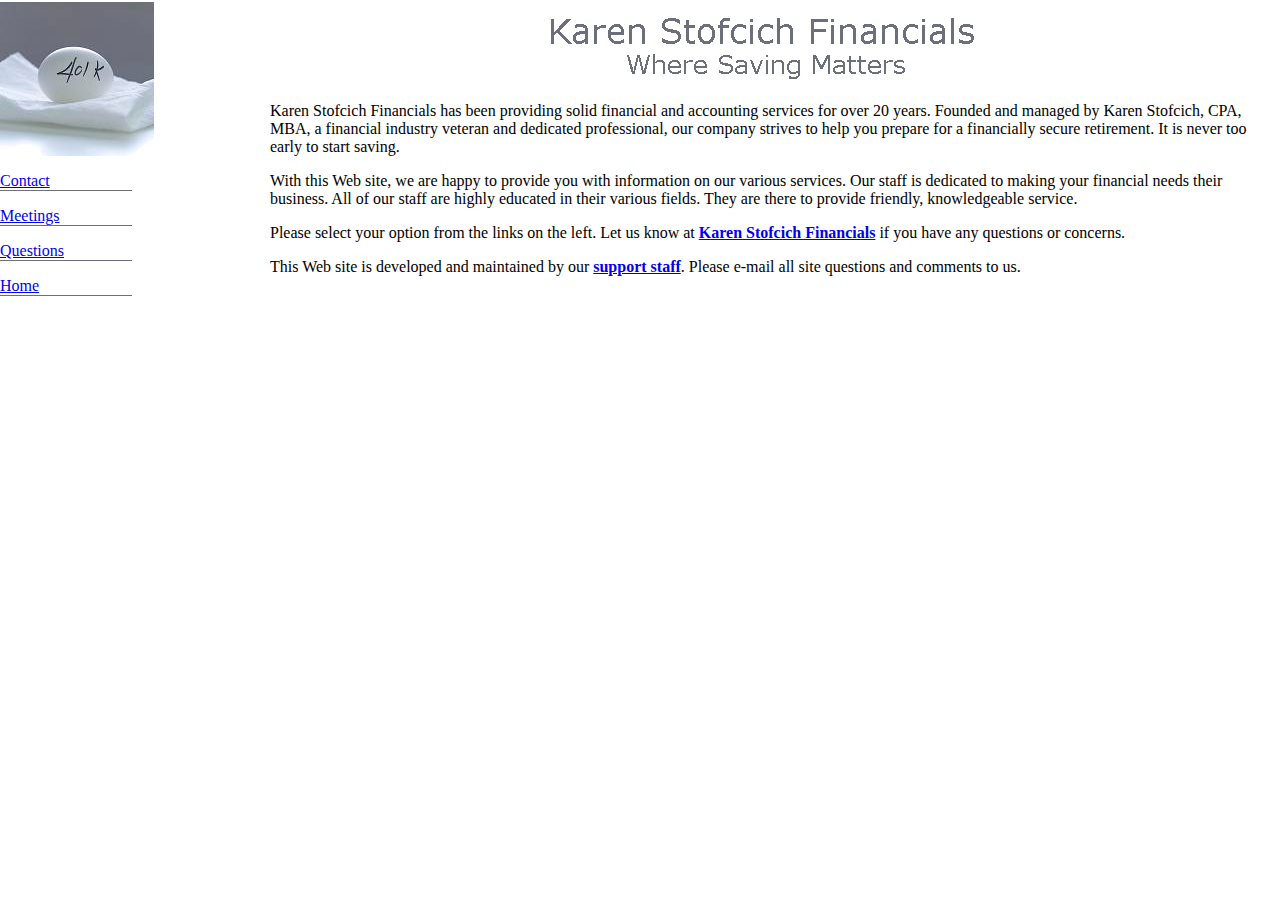
<file: index.html>
<!DOCTYPE html
   PUBLIC "-//W3C//DTD XHTML 1.0 Frameset//EN"
   "http://www.w3.org/TR/xhtml1/DTD/xhtml1-frameset.dtd">

<html xmlns="http://www.w3.org/1999/xhtml" xml:lang="en" lang="en">
<head>
<meta http-equiv="Content-Type" content="text/html;charset=utf-8" />
<title>Karen Stofcich Financials</title>
</head>
<frameset cols="20%,80%*"> 
  <frame name="menu" src="menu.html" marginwidth="0" marginheight="2" frameborder="0" />
  <frame name="win-main" src="welcome.html" marginwidth="10" marginheight="10" frameborder="0"
  <frame name="win-main" src="question.html" marginwidth="10" marginheight="10" frameborder="0"/>


</frameset>
</html>
</file>
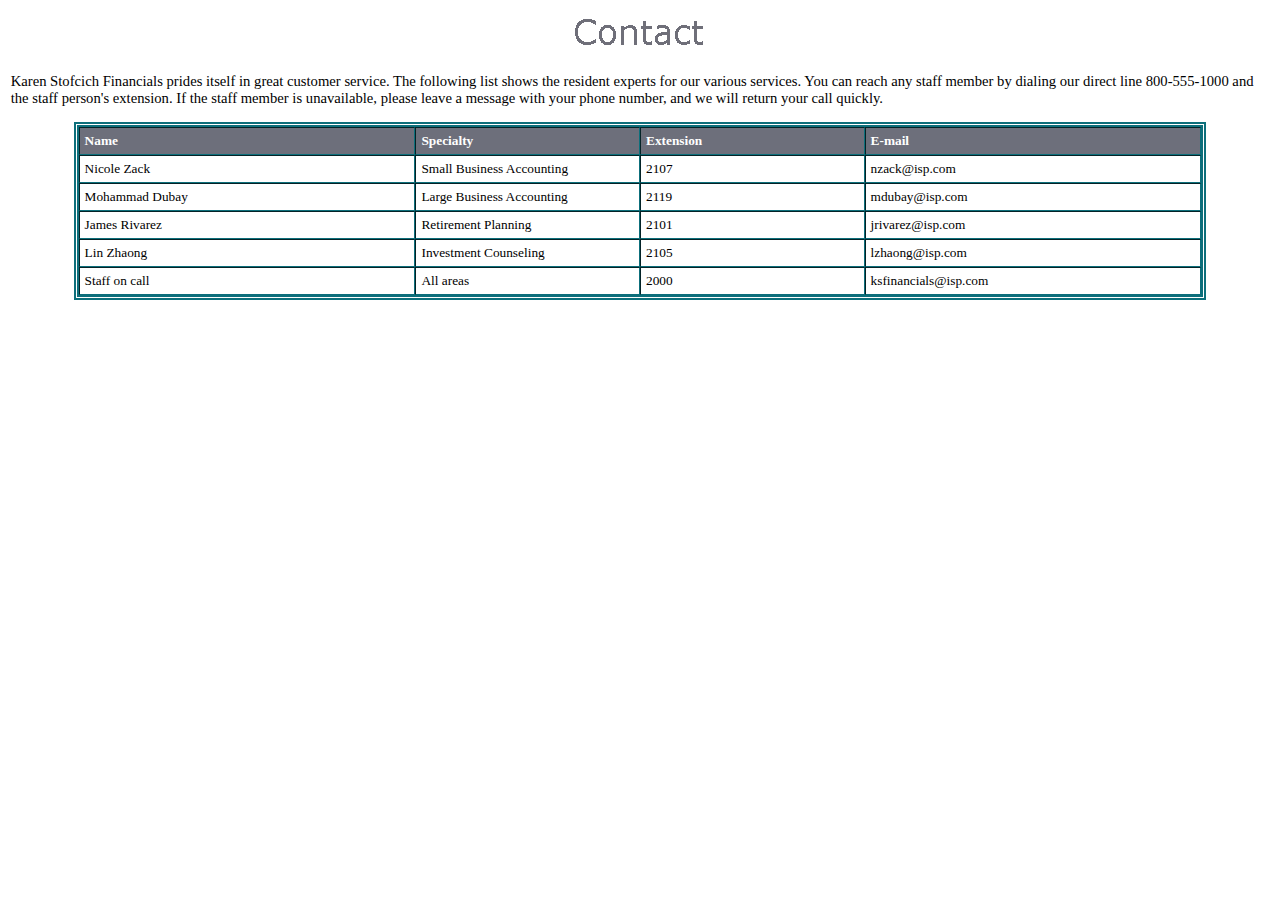
<file: contact.html>
<!DOCTYPE html
   PUBLIC "-//W3C//DTD XHTML 1.0 Transitional//EN"
   "http://www.w3.org/TR/xhtml1/DTD/xhtml1-transitional.dtd">

<html xmlns="http://www.w3.org/1999/xhtml" xml:lang="en" lang="en">
<head>
<meta http-equiv="Content-Type" content="text/html;charset=utf-8" />
<title>Karen Stofcich Financials Contact</title>

<link rel="stylesheet" type="text/css" href="styles1.css" /><!--Insert link statement here -->

</head>
<body>
<center><img src="img_contact.gif" width="165" height="48" alt="Contact logo" /></center>
<p>Karen Stofcich Financials prides itself in great customer service. The following list 
shows the resident experts for our various services. You can reach any staff member 
by dialing our direct line 800-555-1000 and the staff person's extension. If the staff 
member is unavailable, please leave a message with your phone number, and we will return 
your call quickly.</p>

<table border="5" align="center" cellpadding="5" cellspacing="0" width="90%">
  <tr> 
    <th width="30%">Name</th>
    <th width="20%">Specialty</th>
    <th width="20%">Extension</th>
    <th width="30%">E-mail</th>
  </tr>

  <tr> 
    <td width="30%">Nicole Zack</td>
    <td width="20%">Small Business Accounting</td>
    <td width="20%">2107</td>
    <td width="30%"><a href="mailto:nzack@isp.com">nzack@isp.com</a></td>
  </tr>

  <tr>
    <td width="30%">Mohammad Dubay</td>
    <td width="20%">Large Business Accounting</td>
    <td width="20%">2119</td>
    <td width="30%"><a href="mailto:mdubay@isp.com">mdubay@isp.com</a></td>
  </tr>

  <tr>
    <td width="30%">James Rivarez</td>
    <td width="20%">Retirement Planning</td>
    <td width="20%">2101</td>
    <td width="30%"><a href="mailto:jrivarez@isp.com">jrivarez@isp.com</a></td>
  </tr>
 
  <tr> 
    <td width="30%">Lin Zhaong</td>
    <td width="20%">Investment Counseling</td>
    <td width="20%">2105</td>
    <td width="30%"><a href="mailto:lzhaong@isp.com">lzhaong@isp.com</a></td>
  </tr>

  <tr> 
    <td width="30%">Staff on call</td>
    <td width="20%">All areas</td>
    <td width="20%">2000</td>
    <td width="30%"><a href="mailto:ksfinancials@isp.com">ksfinancials@isp.com</a></td>
  </tr>

</table>
</body>
</html>
</file>
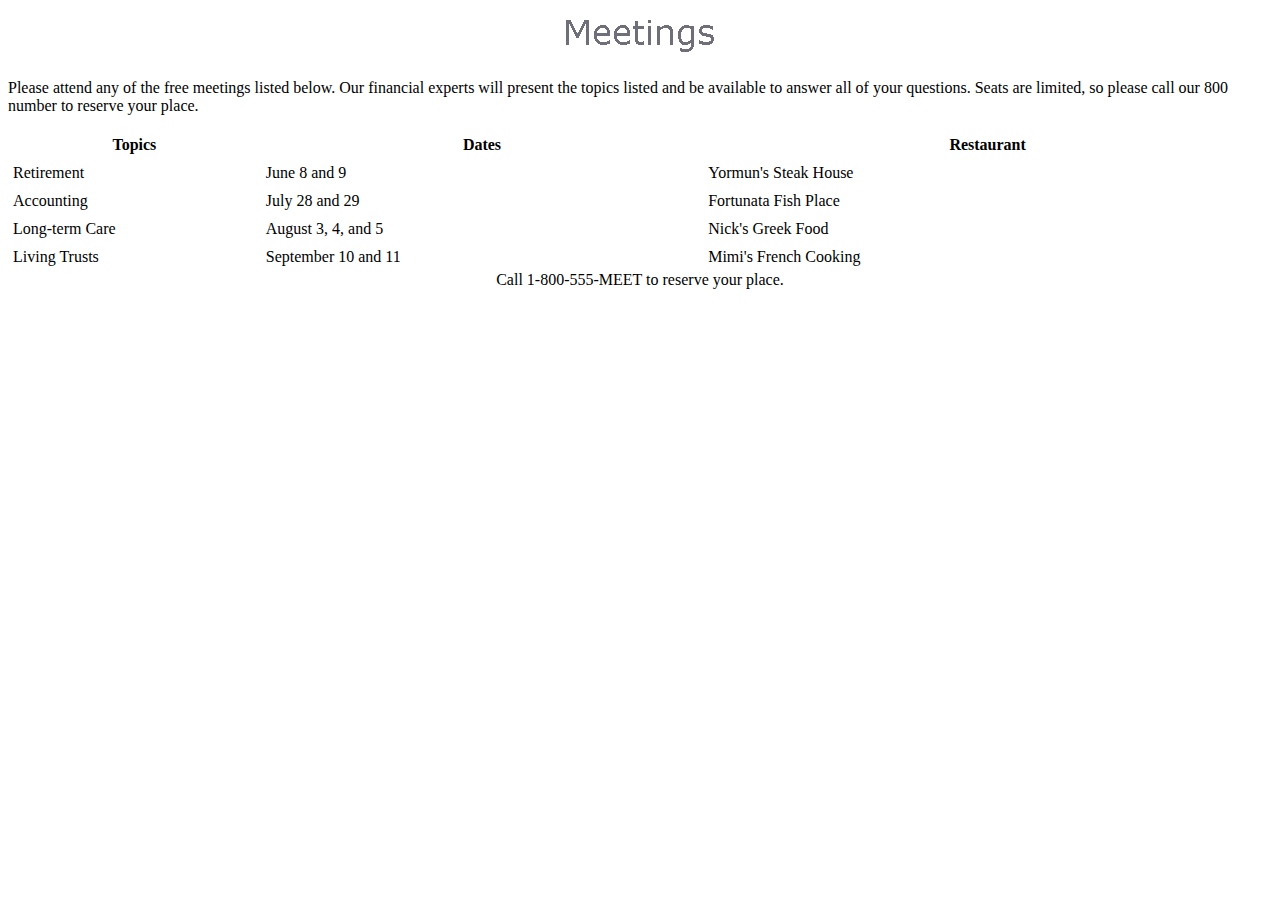
<file: meeting.html>
<!DOCTYPE html
   PUBLIC "-//W3C//DTD XHTML 1.0 Transitional//EN"
   "http://www.w3.org/TR/xhtml1/DTD/xhtml1-transitional.dtd">

<html xmlns="http://www.w3.org/1999/xhtml" xml:lang="en" lang="en">
<head>
<meta http-equiv="Content-Type" content="text/html;charset=utf-8" />
<title>Karen Stofcich Financials Meetings</title>

<!--Insert link statement here -->

</head>
<body>

<center><img src="img_meetings.gif" width="187" height="55" alt="Meetings logo" /></center>

<p>Please attend any of the free meetings listed below. Our financial experts will present the topics listed and be available to answer all of your questions. Seats are limited, so please call our 800 number to reserve your place.</p>

<table border="0" align="center" cellpadding="5" cellspacing="0" width="100%">
<caption align="bottom">Call 1-800-555-MEET to reserve your place.</caption>
  <tr> 
    <th width="20%">Topics</th>
    <th width="30%">Dates</th>
    <th width="50%">Restaurant</th>
  </tr>

  <tr>
    <td width="20%">Retirement</td>
    <td width="30%">June 8 and 9</td>
    <td width="50%">Yormun's Steak House</td>
  </tr>

  <tr>
    <td width="20%">Accounting</td>
    <td width="30%">July 28 and 29</td>
    <td width="50%">Fortunata Fish Place</td>
  </tr>

  <tr> 
    <td width="20%">Long-term Care</td>
    <td width="30%">August 3, 4, and 5</td>
    <td width="50%">Nick's Greek Food</td>
  </tr>

  <tr> 
    <td width="20%">Living Trusts</td>
    <td width="35%">September 10 and 11</td>
    <td width="50%">Mimi's French Cooking</td>
  </tr>

</table>
</body>
</html>
</file>
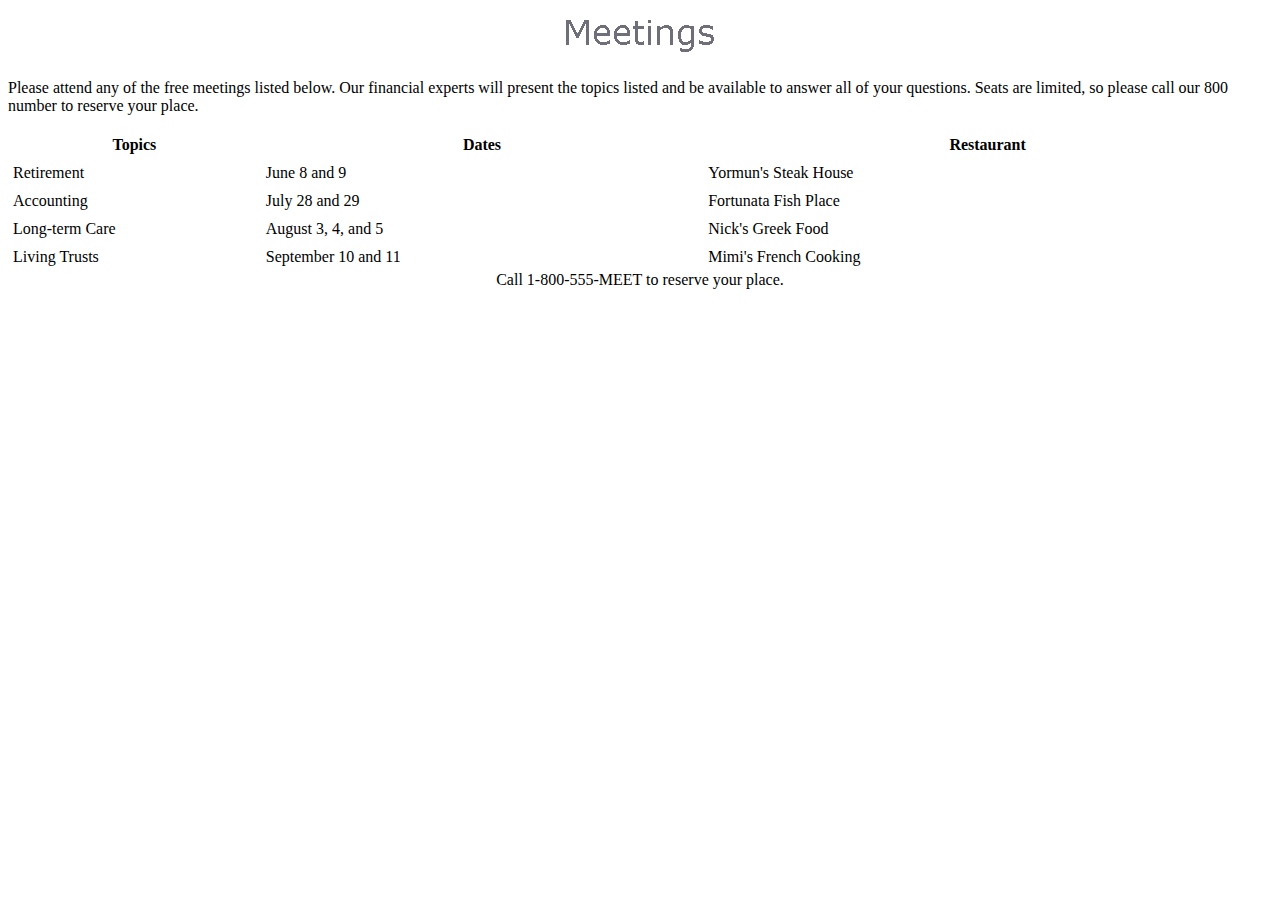
<file: meetings.html>
<!DOCTYPE html
   PUBLIC "-//W3C//DTD XHTML 1.0 Transitional//EN"
   "http://www.w3.org/TR/xhtml1/DTD/xhtml1-transitional.dtd">

<html xmlns="http://www.w3.org/1999/xhtml" xml:lang="en" lang="en">
<head>
<meta http-equiv="Content-Type" content="text/html;charset=utf-8" />
<title>Karen Stofcich Financials Meetings</title>

<!--Insert link statement here -->

</head>
<body>

<center><img src="img_meetings.gif" width="187" height="55" alt="Meetings logo" /></center>

<p>Please attend any of the free meetings listed below. Our financial experts will present the topics listed and be available to answer all of your questions. Seats are limited, so please call our 800 number to reserve your place.</p>

<table border="0" align="center" cellpadding="5" cellspacing="0" width="100%">
<caption align="bottom">Call 1-800-555-MEET to reserve your place.</caption>
  <tr> 
    <th width="20%">Topics</th>
    <th width="30%">Dates</th>
    <th width="50%">Restaurant</th>
  </tr>

  <tr>
    <td width="20%">Retirement</td>
    <td width="30%">June 8 and 9</td>
    <td width="50%">Yormun's Steak House</td>
  </tr>

  <tr>
    <td width="20%">Accounting</td>
    <td width="30%">July 28 and 29</td>
    <td width="50%">Fortunata Fish Place</td>
  </tr>

  <tr> 
    <td width="20%">Long-term Care</td>
    <td width="30%">August 3, 4, and 5</td>
    <td width="50%">Nick's Greek Food</td>
  </tr>

  <tr> 
    <td width="20%">Living Trusts</td>
    <td width="35%">September 10 and 11</td>
    <td width="50%">Mimi's French Cooking</td>
  </tr>

</table>
</body>
</html>
</file>
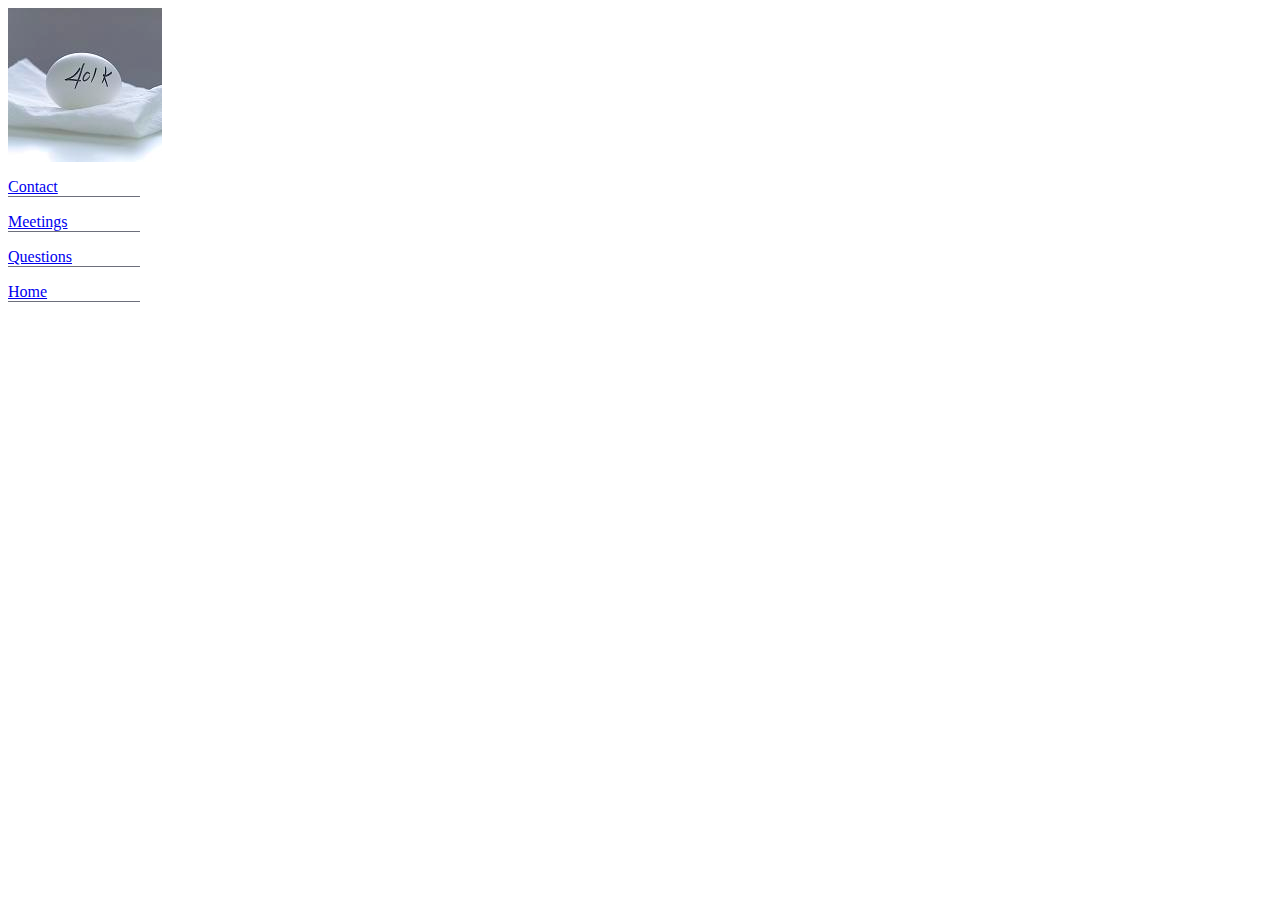
<file: menu.html>
<!DOCTYPE html
   PUBLIC "-//W3C//DTD XHTML 1.0 Transitional//EN"
   "http://www.w3.org/TR/xhtml1/DTD/xhtml1-transitional.dtd">

<html xmlns="http://www.w3.org/1999/xhtml" xml:lang="en" lang="en">
<head>
<meta http-equiv="Content-Type" content="text/html;charset=utf-8" />
<title>Karen Stofcich Financials Menu</title>

<style type="text/css"><!--Insert embedded style sheet here -->	
p {text-indent:20pt;

a {text-decoration:none;
	font-family:Verdana, Garamond;
	font-size:12pt;
	color:#6d6f7b}
	
a:hover {background:#6d6f7b;
	color:white}
	
</style>

</head>

<body>
<a href="welcome.html" target="win-main">
<img src="nestegg.jpg" border="0" width="154" height="154" alt="Nest egg logo" /></a>

<p><a href="contact.html" target="win-main">Contact</a>
<br /><img src="image_line.gif" width="132" height="1" alt="" /></p>

<p><a href="meetings.html" target="win-main">Meetings</a>
<br /><img src="image_line.gif" width="132" height="1" alt="" /></p>

<p><a href="questions.html" target="win-main">Questions</a>
<br /><img src="image_line.gif" width="132" height="1" alt="" /></p>

<p><a href="welcome.html" target="win-main">Home</a>
<br /><img src="image_line.gif" width="132" height="1" alt="" /></p>

</body>
</html>
</file>
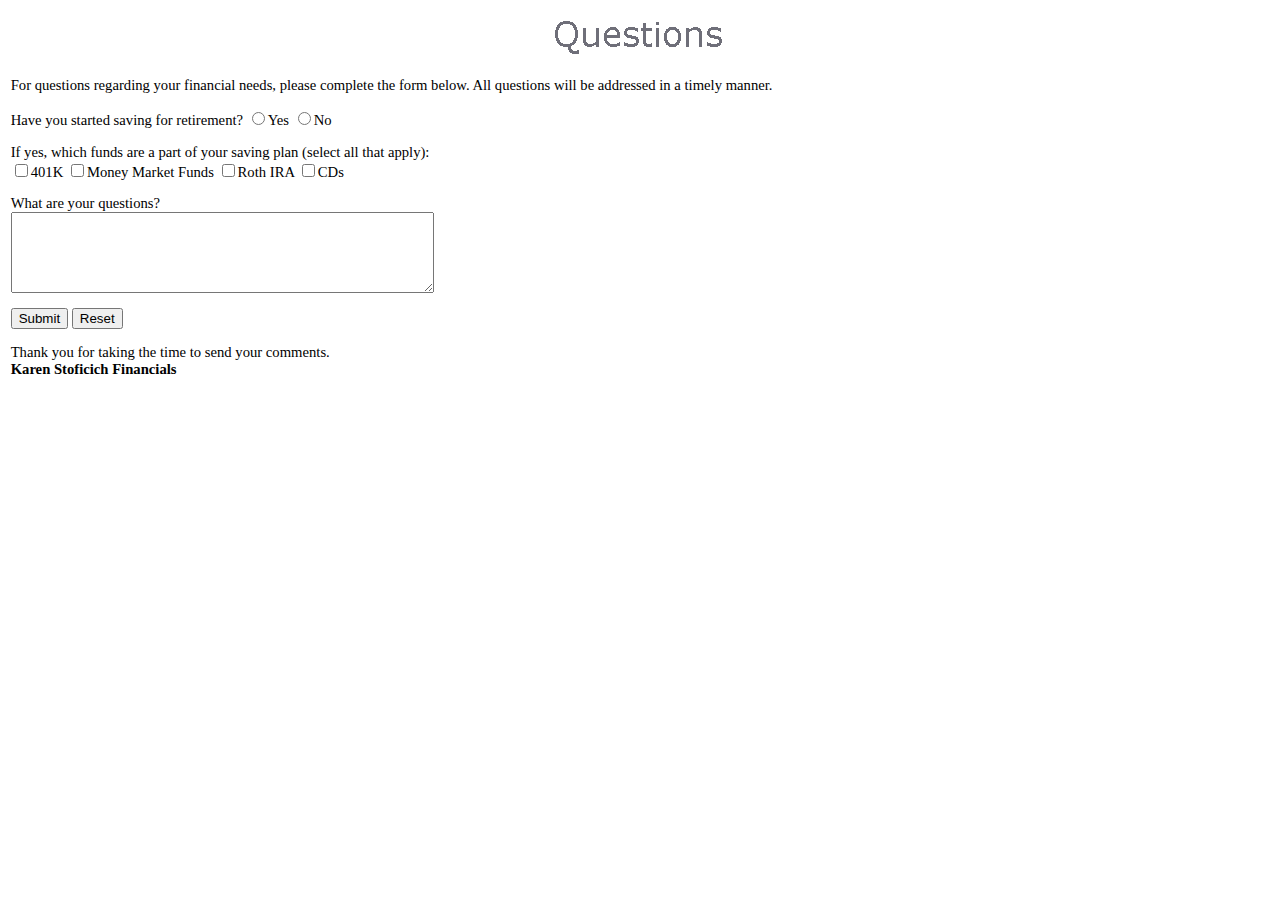
<file: question.html>
<!DOCTYPE html
   PUBLIC "-//W3C//DTD XHTML 1.0 Transitional//EN"
   "http://www.w3.org/TR/xhtml1/DTD/xhtml1-transitional.dtd">

<html xmlns="http://www.w3.org/1999/xhtml" xml:lang="en" lang="en">
<head>
<meta http-equiv="Content-Type" content="text/html;charset=utf-8" />
<title>Karen Stofcich Financials Questions</title>

<link rel="stylesheet" type="text/css" href="styles1.css" /><!--Insert link statement here -->

</head>
<body>
<center><img src="img_questions.gif" width="200" height="52" alt="Questions logo" /></center>

<p>For questions regarding your financial needs, please complete the form below. All questions will be addressed in a timely manner.</p>

<form method="post" action="mailto:survey@isp.com">
<p>Have you started saving for retirement?
<input name="visit" type="radio" value="yes" />Yes 
<input name="visit" type="radio" value="no" />No</p>

<p>If yes, which funds are a part of your saving plan (select all that apply): 
<br /><input name="401k" type="checkbox" value="401k" />401K
<input name="moneymarket" type="checkbox" value="moneymarkets" />Money Market Funds
<input name="rothira" type="checkbox" value="rothira" />Roth IRA
<input name="cds" type="checkbox" value="cds" />CDs
</p>

<p>What are your questions? 
<br /><textarea name="text2" rows="5" cols="50"></textarea></p>

<p><input type="submit" value="Submit" />
<input type="reset" value="Reset" /></p>

<p>Thank you for taking the time to send your comments.
<br /><strong>Karen Stoficich Financials</strong></p>

</form>
</body>
</html>
</file>
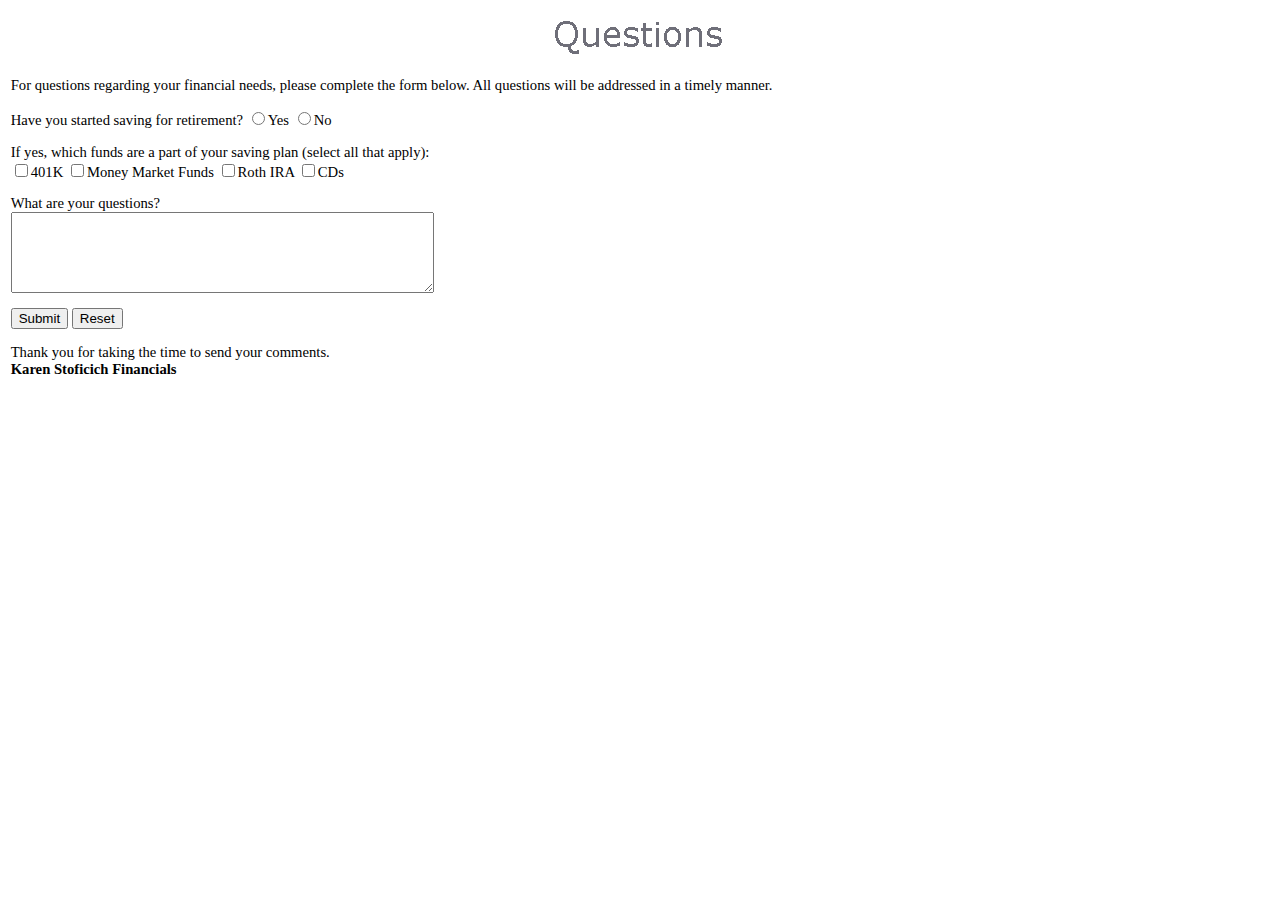
<file: questions.html>
<!DOCTYPE html
   PUBLIC "-//W3C//DTD XHTML 1.0 Transitional//EN"
   "http://www.w3.org/TR/xhtml1/DTD/xhtml1-transitional.dtd">

<html xmlns="http://www.w3.org/1999/xhtml" xml:lang="en" lang="en">
<head>
<meta http-equiv="Content-Type" content="text/html;charset=utf-8" />
<title>Karen Stofcich Financials Questions</title>

<link rel="stylesheet" type="text/css" href="styles1.css" /><!--Insert link statement here -->

</head>
<body>
<center><img src="img_questions.gif" width="200" height="52" alt="Questions logo" /></center>

<p>For questions regarding your financial needs, please complete the form below. All questions will be addressed in a timely manner.</p>

<form method="post" action="mailto:survey@isp.com">
<p>Have you started saving for retirement?
<input name="visit" type="radio" value="yes" />Yes 
<input name="visit" type="radio" value="no" />No</p>

<p>If yes, which funds are a part of your saving plan (select all that apply): 
<br /><input name="401k" type="checkbox" value="401k" />401K
<input name="moneymarket" type="checkbox" value="moneymarkets" />Money Market Funds
<input name="rothira" type="checkbox" value="rothira" />Roth IRA
<input name="cds" type="checkbox" value="cds" />CDs
</p>

<p>What are your questions? 
<br /><textarea name="text2" rows="5" cols="50"></textarea></p>

<p><input type="submit" value="Submit" />
<input type="reset" value="Reset" /></p>

<p>Thank you for taking the time to send your comments.
<br /><strong>Karen Stoficich Financials</strong></p>

</form>
</body>
</html>
</file>
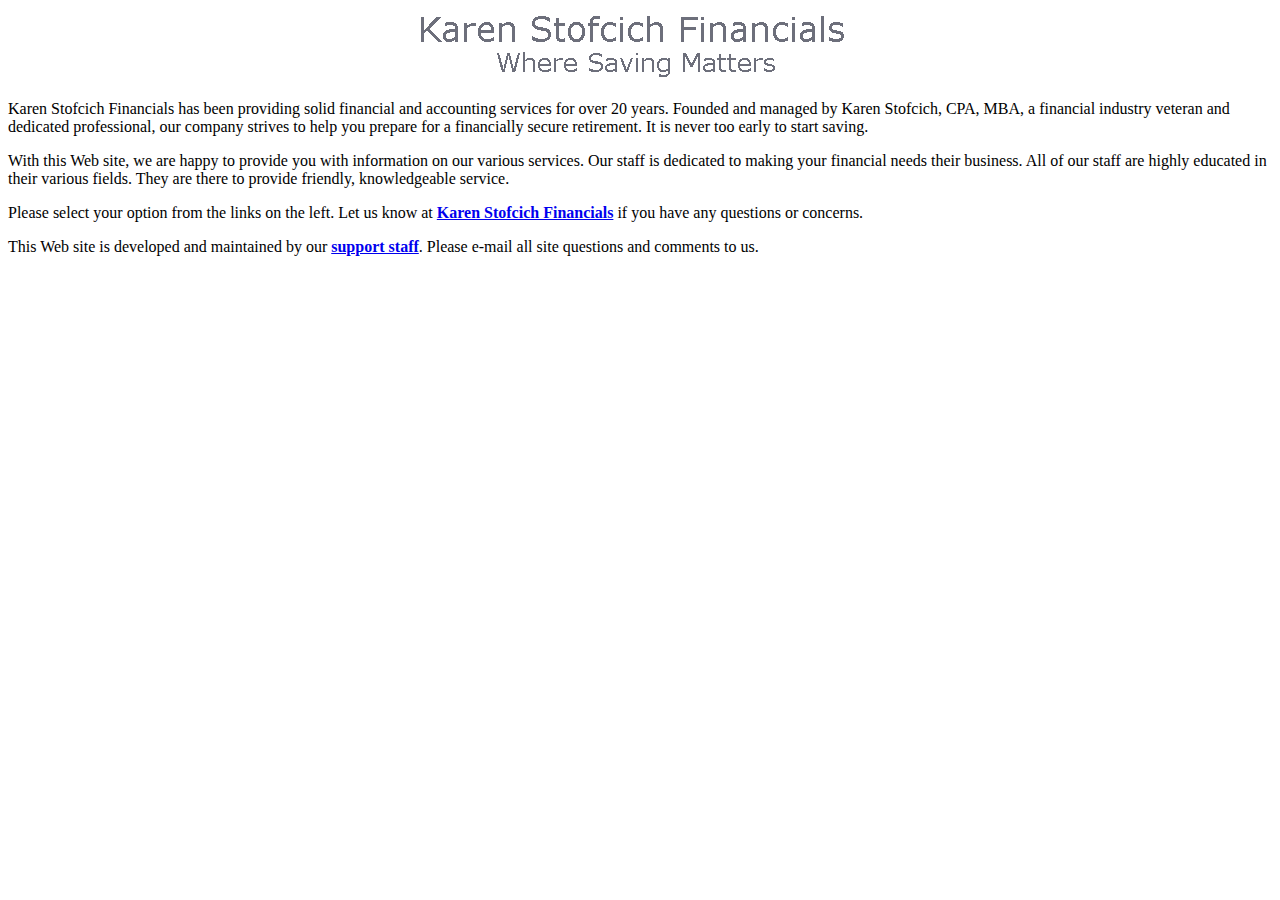
<file: welcome.html>
<!DOCTYPE html
   PUBLIC "-//W3C//DTD XHTML 1.0 Transitional//EN"
   "http://www.w3.org/TR/xhtml1/DTD/xhtml1-transitional.dtd">

<html xmlns="http://www.w3.org/1999/xhtml" xml:lang="en" lang="en">
<head>
<meta http-equiv="Content-Type" content="text/html;charset=utf-8" />
<title>Karen Stofcich Financials Home Page</title>

<!--Insert link statement here -->

</head>
<body>
<center><img src="img_welcome.gif" width="486" height="76" alt="Welcome logo" /></center>

<p>Karen Stofcich Financials has been providing solid financial and accounting services for over 20 years. 
Founded and managed by Karen Stofcich, CPA, MBA, a financial industry veteran and dedicated professional, 
our company strives to help you prepare for a financially secure retirement. It is never too early to 
start saving.</p>

<p>With this Web site, we are happy to provide you with information on our various 
services. Our staff is dedicated to making your financial needs their business. 
All of our staff are highly educated in their various fields. They are there to provide 
friendly, knowledgeable service.</p>

<p>Please select your option from the links on the left. Let us know at <strong>
<a href="mailto:kstofcich@isp.com">Karen Stofcich Financials</a></strong> if you have any 
questions or concerns.</p>

<p>This Web site is developed and maintained by our <strong>
<a href="mailto:kssupport@isp.com">support staff</a></strong>. Please e-mail all site questions and 
comments to us.</p>

</body>
</html>
</file>
<file: styles1.css>
body {margin: 8pt;
		background-color: #fffffff}
		
a {text-decoration: none;
	color: black}
	
p {font-family: Verdana, Garamond;
	font-size: 11pt}
	
table {font-family: Verdana, Garamond;
	font-size: 10pt;
	border-color: #0d6f7b;
	border-style: double}
	
th {background-color: #6d6f7b;
	color: white;
	text-align: left}
	
caption {font-size: 8pt;
	font-style: italic}
</file>
